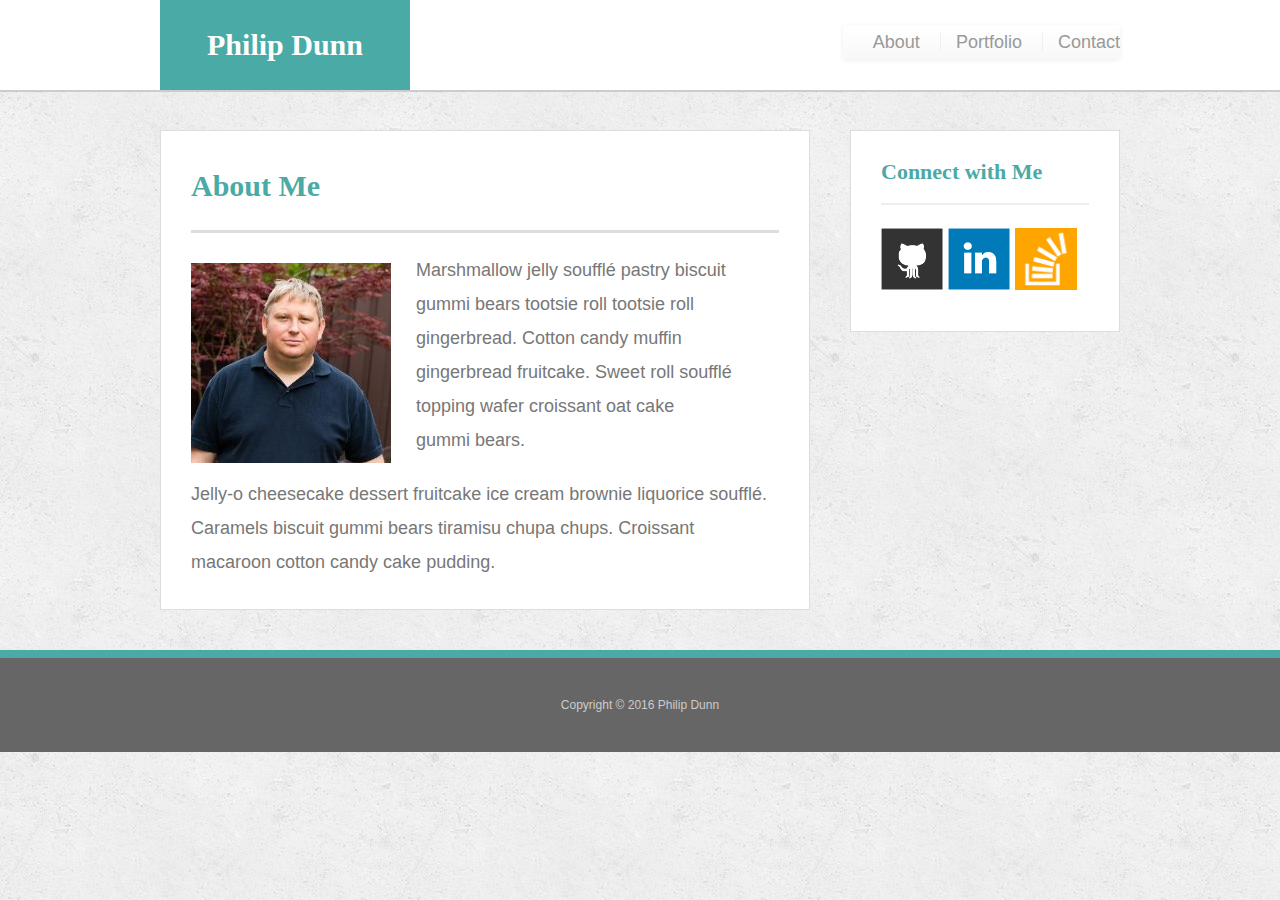
<file: index.html>
<!doctype html>
<html lang="en-us">

<head>
  <meta charset="UTF-8">
  <meta name="viewport" content="width=device-width, initial-scale=1.0">
  <title>About | Philip Dunn</title>
  <link rel="stylesheet" type="text/css" href="assets/css/reset.css">
  <link rel="stylesheet" type="text/css" href="assets/css/style.css">
  <link rel="stylesheet" type="text/css" href="assets/css/bootstrap-3.3.7-dist/css/bootstrap-theme.css">
</head>

<body>

  <header id="masthead">
    <div class="container">
      <a href="index.html" id="logo">Philip Dunn</a>

      <nav class="navbar navbar-default">
        <div class="container-fluid">
        <a href="index.html">About</a>
        <a href="portfolio.html">Portfolio</a>
        <a href="contact.html">Contact</a>
      </nav>

    </div>
  </header>

  <div id="main-container" class="container">
    <section class="main-section">
      <h1>About Me</h1>

      <img src="assets/images/Philip Dunn.jpg" class="auth-image" alt="Philip Dunn">

      <p>Marshmallow jelly souffl&eacute; pastry biscuit gummi bears tootsie roll tootsie roll gingerbread. Cotton candy muffin gingerbread fruitcake. Sweet roll souffl&eacute; topping wafer croissant oat cake gummi&nbsp;bears.</p>

      <p>Jelly-o cheesecake dessert fruitcake ice cream brownie liquorice souffl&eacute;. Caramels biscuit gummi bears tiramisu chupa chups. Croissant macaroon cotton candy cake pudding.</p>

    </section>

    <section class="sidebar">
      <div id="connect">
        <h2>Connect with Me</h2>

        <a href="#"><img src="assets/images/github-128.png" class="social" alt="GitHub" /></a>
        <a href="#"><img src="assets/images/linkedin-128.png" class="social" alt="LinkedIn" /></a>
        <a href="#"><img src="assets/images/stackoverflow-128.png" class="social" alt="Stack Overflow" /></a>
      </div>
    </section>
  </div>

  <footer>
    <div class="container">
      Copyright &copy; 2016 Philip Dunn
    </div>
  </footer>
</body>

</html>
</file>
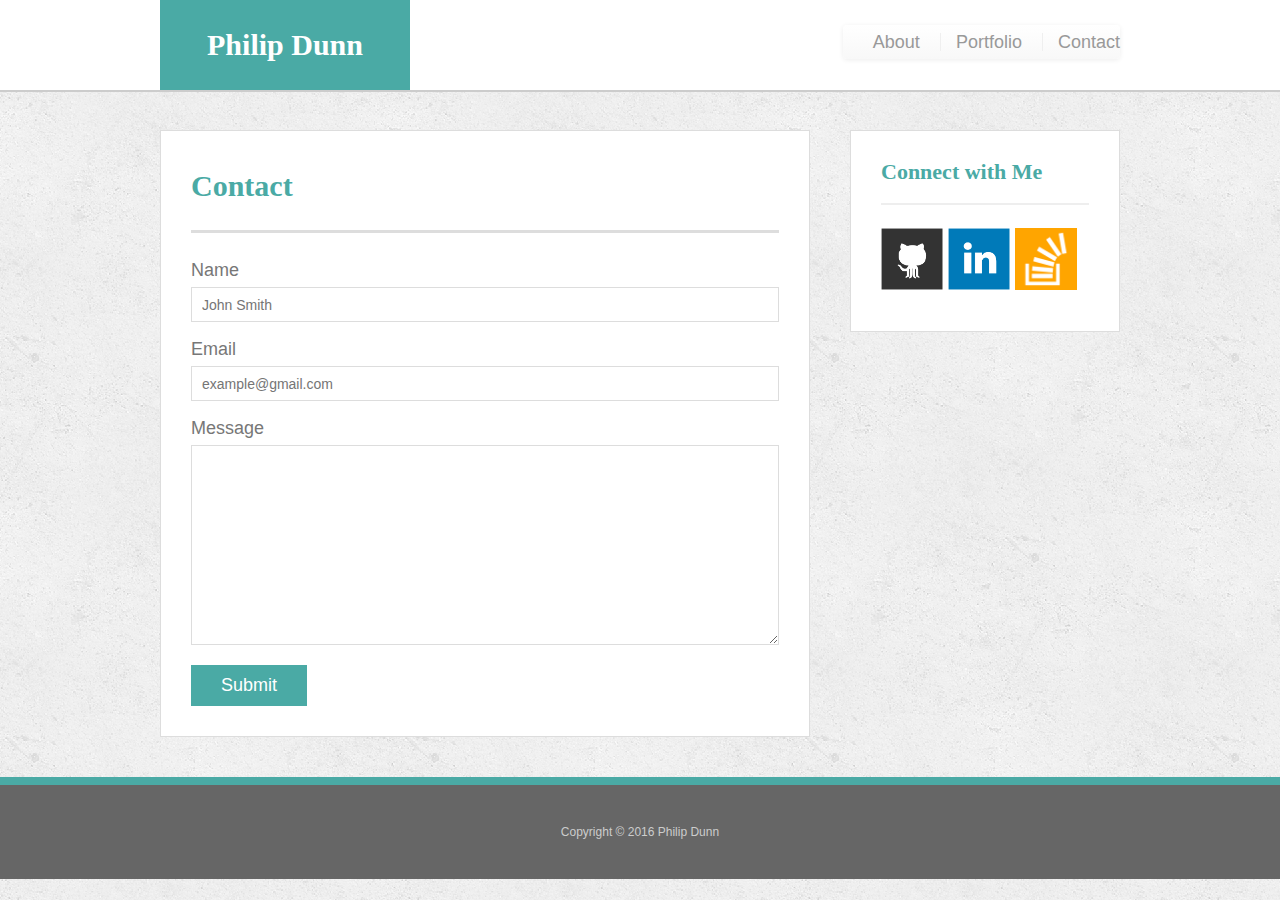
<file: contact.html>
<!doctype html>
<html lang="en-us">

<head>
  <meta charset="UTF-8">
  <meta name="viewport" content="width=device-width, initial-scale=1.0">
  <title>Contact | Philip Dunn </title>
  <link rel="stylesheet" type="text/css" href="assets/css/reset.css">
  <link rel="stylesheet" type="text/css" href="assets/css/style.css">
  <link rel="stylesheet" type="text/css" href="assets/css/bootstrap-3.3.7-dist/css/bootstrap-theme.css">
</head>

<body>

  <header id="masthead">
    <div class="container">
      <a href="index.html" id="logo">Philip Dunn</a>

      <nav class="navbar navbar-default">
        <div class="navbar-header">
        <a href="index.html">About</a>
        <a href="portfolio.html">Portfolio</a>
        <a href="contact.html">Contact</a>
      </nav>
      
    </div>
  </header>

  <div id="main-container" class="container">
    <section class="main-section">
      <h1>Contact</h1>

      <form id="contact-form">
        <ul>
          <li>
            <label for="name">Name</label>
            <input type="text" id="name" name="name" placeholder="John Smith" required="required">
          </li>
          <li>
            <label for="email">Email</label>
            <input type="email" id="email" name="email" placeholder="example@gmail.com" required="required">
          </li>
          <li>
            <label for="message">Message</label>
            <textarea id="message" name="message" required="required"></textarea>
          </li>
        </ul>
        <input type="submit">
      </form>

    </section>

    <section class="sidebar">
      <div id="connect">
        <h2>Connect with Me</h2>

        <a href="#"><img src="assets/images/github-128.png" class="social" alt="GitHub" /></a>
        <a href="#"><img src="assets/images/linkedin-128.png" class="social" alt="LinkedIn" /></a>
        <a href="#"><img src="assets/images/stackoverflow-128.png" class="social" alt="Stack Overflow" /></a>
      </div>
    </section>
  </div>

  <footer>
    <div class="container">
      Copyright &copy; 2016 Philip Dunn
    </div>
  </footer>
</body>

</html>
</file>
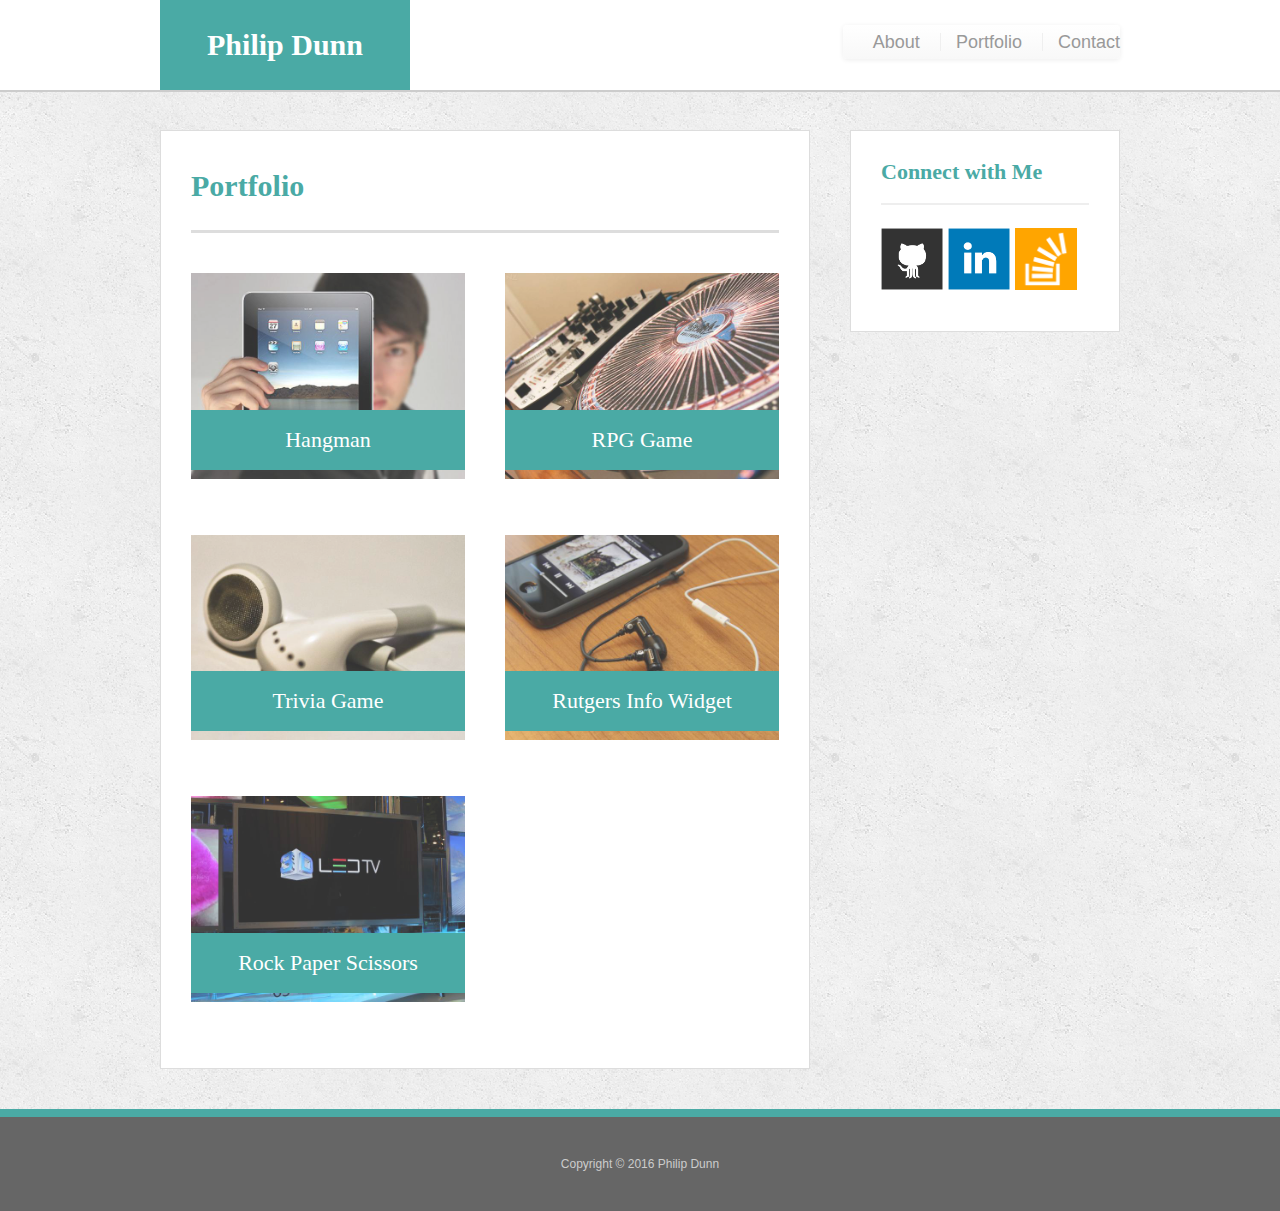
<file: portfolio.html>
<!doctype html>
<html lang="en-us">

<head>
  <meta charset="UTF-8">
  <meta name="viewport" content="width=device-width, initial-scale=1.0">
  <title>Portfolio | Philip Dunn</title>
  <link rel="stylesheet" type="text/css" href="assets/css/reset.css">
  <link rel="stylesheet" type="text/css" href="assets/css/style.css">
  <link rel="stylesheet" type="text/css" href="assets/css/bootstrap-3.3.7-dist/css/bootstrap-theme.css">
</head>

<body>

  <header id="masthead">
    <div class="container">
      <a href="index.html" id="logo">Philip Dunn</a>

      <nav class="navbar navbar-default">
      <div class="navbar-header">
        <a href="index.html">About</a>
        <a href="portfolio.html">Portfolio</a>
        <a href="contact.html">Contact</a>
      </nav>
      
    </div>
  </header>

  <div id="main-container" class="container">
    <section class="main-section">
      <h1>Portfolio</h1>

      <div class="work">
        <img src="assets/images/technics-q-c-640-480-1.jpg" alt="hangman">

        <h3>Hangman</h3>
      </div>
      <div class="work">
        <img src="assets/images/technics-q-c-640-480-2.jpg" alt="RPG Game">

        <h3>RPG Game</h3>
      </div>
      <div class="work">
        <img src="assets/images/technics-q-c-640-480-5.jpg" alt="Trivia Game">

        <h3>Trivia Game</h3>
      </div>
      <div class="work">
        <img src="assets/images/technics-q-c-640-480-7.jpg" alt="Rutgers Info Widget">

        <h3>Rutgers Info Widget</h3>
      </div>
      <div class="work">
        <img src="assets/images/technics-q-c-640-480-9.jpg" alt="Rock Paper Scissors">

        <h3>Rock Paper Scissors</h3>
      </div>

    </section>

    <section class="sidebar">
      <div id="connect">
        <h2>Connect with Me</h2>

        <a href="#"><img src="assets/images/github-128.png" class="social" alt="GitHub" /></a>
        <a href="#"><img src="assets/images/linkedin-128.png" class="social" alt="LinkedIn" /></a>
        <a href="#"><img src="assets/images/stackoverflow-128.png" class="social" alt="Stack Overflow" /></a>
      </div>
    </section>
  </div>

  <footer>
    <div class="container">
      Copyright &copy; 2016 Philip Dunn
    </div>
  </footer>
</body>

</html>
</file>
<file: assets/css/style.css>
body {
  font-family: Arial, "Helvetica Neue", Helvetica, sans-serif;
  font-size: 18px;
  line-height: 34px;
  color: #777;
  background: url("../images/concrete_seamless.png");
}

* {
  box-sizing: border-box;
}

/* general */

.container {
  width: 100%;
  max-width: 960px;
  margin: 0 auto;
  clear: both;
}

h1,
h2,
h3,
p {
  margin-bottom: 20px;
}

p:last-child {
  margin-bottom: 0;
}

h1,
h2,
h3 {
  font-family: Georgia, Times, "Times New Roman", serif;
  font-weight: 700;
  color: #4aaaa5;
}

h1 {
  padding-bottom: 20px;
  font-size: 30px;
  line-height: 49px;
  border-bottom: 3px solid #ddd;
}

h2,
h3 {
  font-size: 22px;
}

/* header */

#masthead {
  position: fixed;
  z-index: 99;
  width: 100%;
  margin: 0 0 30px;
  overflow: auto;
  color: #fff;
  background: #fff;
  border-bottom: 2px solid #ccc;
}

#logo {
  float: left;
  width: 250px;
  height: 90px;
  font-family: Georgia, Times, "Times New Roman", serif;
  font-size: 30px;
  font-weight: 700;
  line-height: 90px;
  color: #fff;
  text-align: center;
  text-decoration: none;
  background: #4aaaa5;
}

nav {
  float: right;
  margin-top: 25px;
}

nav a {
  display: inline-block;
  padding-left: 15px;
  margin-left: 15px;
  line-height: 18px;
  color: #999;
  text-decoration: none;
  border-left: 1px solid #efefef;
}

nav a:first-child {
  border-left: 0 none;
}

/* footer */

footer {
  padding: 30px 0;
  clear: both;
  font-size: 12px;
  color: #fff;
  color: #ccc;
  text-align: center;
  background: #666;
  border-top: 8px solid #4aaaa5;
}

/* sidebar */

.sidebar {
  float: right;
  width: 100%;
  max-width: 270px;
  padding: 30px;
  margin-bottom: 20;
  background: #fff;
  border: 1px solid #ddd;
}

h3,
.sidebar h2 {
  padding-bottom: 20px;
  margin-bottom: 15px;
  line-height: 22px;
  border-bottom: 2px solid #eee;
}

.social {
  width: 62px;
  height: 62px;
  margin-top: 8px;
  margin-right: 5px;
}

.social:last-child {
  margin-right: 0;
}

/* main */

#main-container {
  padding-top: 130px;
}

.main-section {
  float: left;
  width: 100%;
  max-width: 650px;
  padding: 30px;
  margin: 0 0 40px;
  background: #fff;
  border: 1px solid #ddd;
}

/* portfolio page */

.work {
  position: relative;
  float: left;
  width: 274px;
  margin: 20px 0 25px;
  overflow: auto;
}

.work:nth-child(even) {
  margin-right: 40px;
}

.work img {
  width: 100%;
  border: 0 none;
  opacity: 0.8;
}

.work h3 {
  position: absolute;
  bottom: 20px;
  width: 100%;
  padding: 15px;
  margin-bottom: 0;
  font-weight: 300;
  line-height: 30px;
  color: #fff;
  text-align: center;
  background: #4aaaa5;
  border-bottom: 0;
}

.auth-image {
  float: left;
  width: 200px;
  height: auto;
  margin-top: 10px;
  margin-right: 25px;
}

/* contact page */

#contact-form ul {
  margin-bottom: 20px;
}

#contact-form li {
  margin-bottom: 10px;
}

label,
input[type=text],
input[type=email],
textarea {
  display: block;
  width: 100%;
}

input[type=text],
input[type=email],
textarea {
  height: 35px;
  padding: 0 10px;
  font-size: 14px;
  border: 1px solid #ddd;
}

textarea {
  height: 200px;
}

input[type=submit] {
  padding: 10px 30px;
  font-size: 18px;
  color: #fff;
  cursor: pointer;
  background: #4aaaa5;
  border: 0 none;
}
@media screen and (max-width: 980px) and (min-width: 769px) {
      .main-section{background-color: purple;}
      .sidebar{background-color: purple;}
}

@media screen and (max-width: 768px) and (min-width: 641px) {
    .main-section{background-color: lightgreen;}
    .sidebar{background-color: lightgreen;}
} 

@media screen and (max-width: 640px) and (min-width: 520px) {
  .main-section{background-color: lightblue;}
  .sidebar{background-color: lightblue;}
}
</file>
